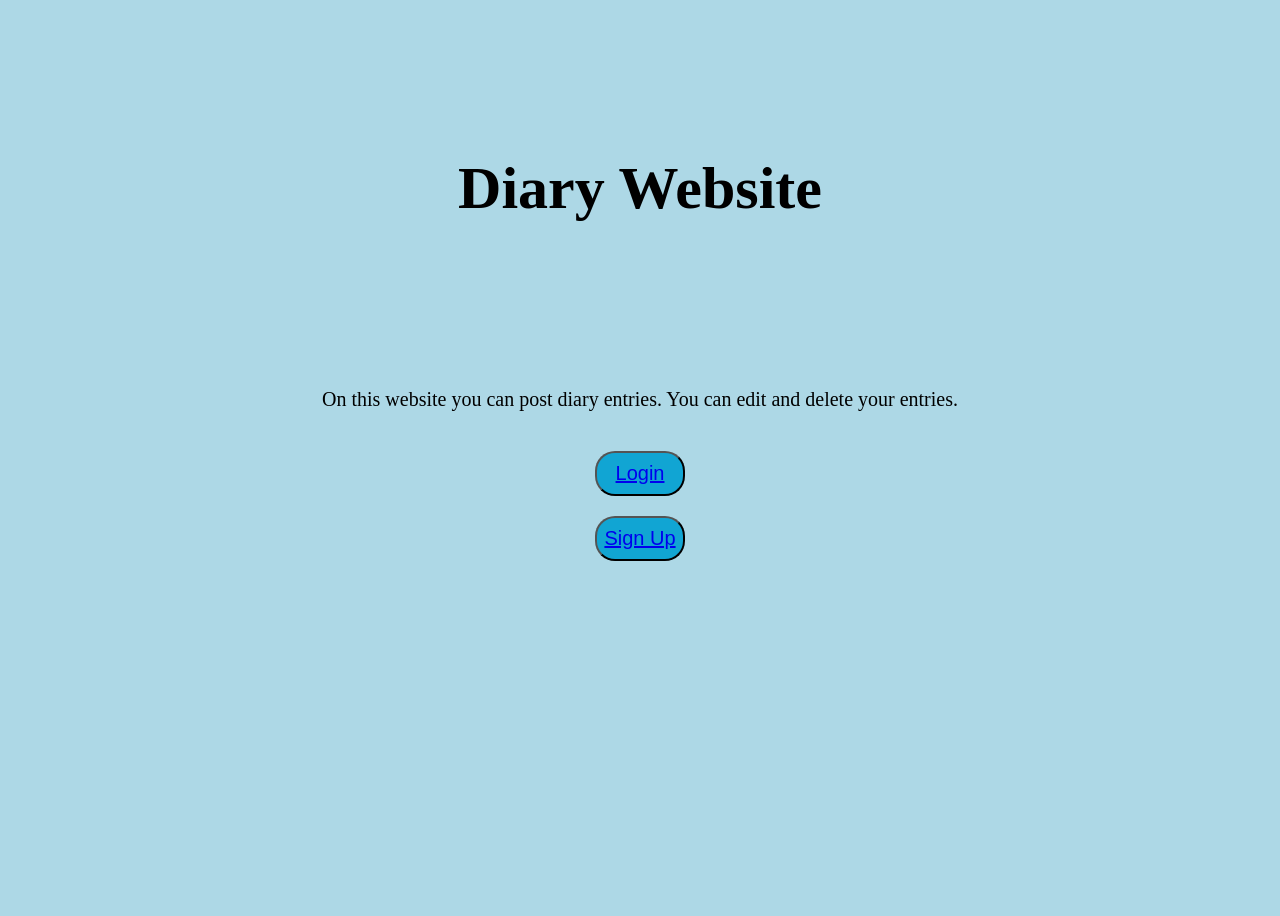
<file: client/index.html>
<!DOCTYPE html>
<html lang="en">
<head>
    <meta charset="UTF-8">
    <meta name="viewport" content="width=device-width, initial-scale=1.0">
    <link rel="stylesheet" href="./assets/css/frontpage.css">
    <title>Diary Front Page</title>
</head>
<body>
    <header>
        <h1>Diary Website</h1>
    </header>


    <main>

        <p>On this website you can post diary entries. You can edit and delete your entries.</p>

        
        <button id="login"><a href="./login.html">Login</a></button>
        <button id="register"><a href="./register.html">Sign Up</a></button>
        
    </main>

</body>
</html>
</file>
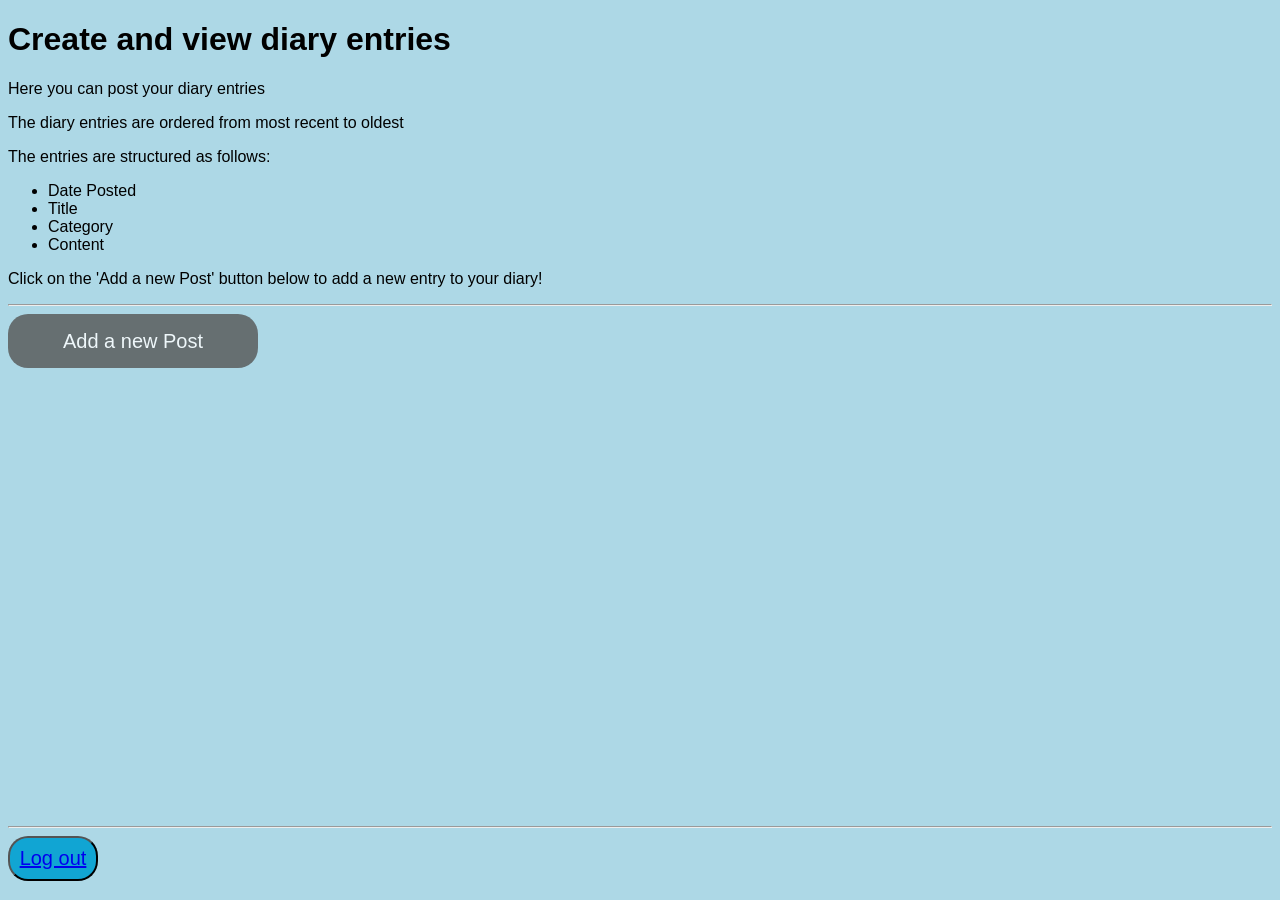
<file: client/diary.html>
<!DOCTYPE html>
<html lang="en">

<head>
    <meta charset="UTF-8">
    <meta http-equiv="X-UA-Compatible" content="IE=edge">
    <meta name="viewport" content="width=device-width, initial-scale=1.0">
    <script defer src="./assets/js/diary.js"></script>
    <script defer src="./assets/js/logout.js"></script>
    <link rel="stylesheet" href="./assets/css/diary.css">
    <title>Make a diary entry</title>
</head>

<body>
    
    <header>
        <h1>Create and view diary entries</h1>
    </header>
    <p>Here you can post your diary entries</p>
    <p>The diary entries are ordered from most recent to oldest</p>
    <p>The entries are structured as follows:
    <ul>
        <li>Date Posted</li>
        <li>Title</li>
        <li>Category</li>
        <li>Content</li>
    </ul>
    </p>
    <p>Click on the 'Add a new Post' button below to add a new entry to your diary!</p>
    <hr />
    <main>
        <div class="addPost">
            <button class="newPostBtn" onclick="openForm()">Add a new Post</button>
        </div>

        <div class="form-popup" id="post-form">
            <form class="form-container">
                <h2>Post a diary entry</h2>
                <fieldset id="titleField">
                    <label for="title">Title:</label>
                    <input type="text" id="title" name="title" required>
                </fieldset>

                <fieldset id="categoryField">
                    <label for="category">Category:</label>
                    <input type="text" id="category" name="category" required>
                </fieldset>

                <fieldset>
                    <label for="title">Content:</label>
                    <textarea id="content" name="content" required></textarea>
                </fieldset>
                <input type="submit"  class="btn postBtn" value="Post" id="post">
                <button type="button" class="btn cancel" onclick="closeForm()">Cancel</button>
            </form>
        </div>

        <div class="form-popup" id="edit-form">
            <form class="form-container">
                <h2>Edit a diary entry</h2>

                <fieldset>
                    <label for="title">Content:</label>
                    <textarea id="editContent" name="content" required></textarea>
                </fieldset>
                <input type="submit"  class="btn acceptBtn" value="Accept" id="accept">
                <button type="button" class="btn cancel" onclick="closeEditForm()">Cancel</button>
            </form>
        </div>

        <div class="container" id="posts" style="overflow-y:scroll;">

        </div>
        <hr />

    </main>

    <nav>
        <button id="log-out"><a href="./index.html">Log out</a></button>
    </nav>
</body>

</html>
</file>
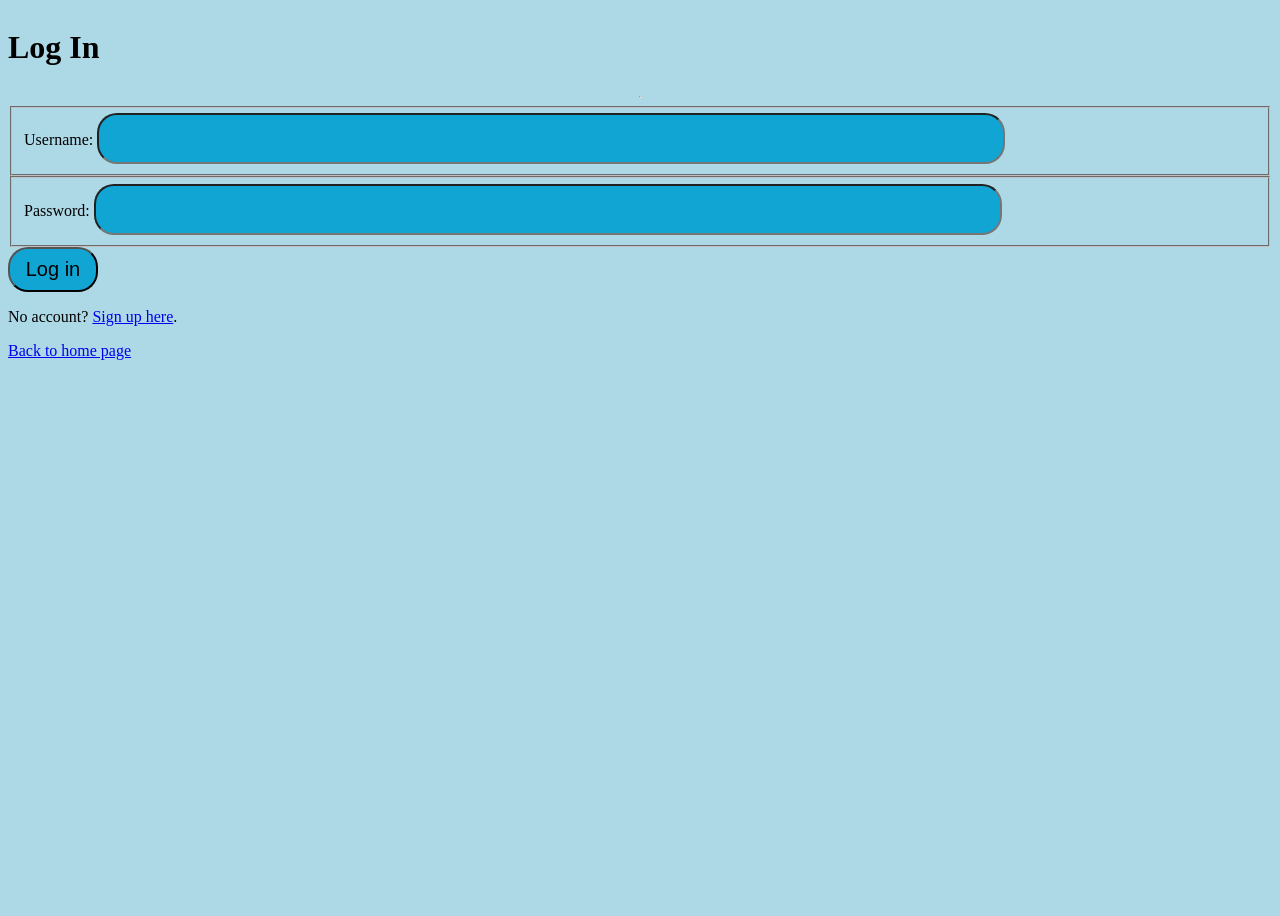
<file: client/login.html>
<!DOCTYPE html>
<html lang="en">
<head>
    <meta charset="UTF-8">
    <meta http-equiv="X-UA-Compatible" content="IE=edge">
    <meta name="viewport" content="width=device-width, initial-scale=1.0">
    <link rel="stylesheet" href="./assets/css/login.css">
    <script defer src="./assets/js/login.js"></script>
    <title>Log In</title>
</head>
<body>
    <header>
        <h1>Log In</h1>
    </header>
    <hr />
    <main>
        <form id="login-form">
            <fieldset>
                <label for="username">Username:</label>
                <input type="text" id="username" name="username" class="detail">
            </fieldset>
            <fieldset>
                <label for="password">Password:</label>
                <input type="password" id="password" name="password" class="detail">
            </fieldset>
            <input type="submit" value="Log in" id="log-in">
        </form>
        <p>No account? <a href="./register.html">Sign up here</a>.</p>
        <p><a href="./index.html">Back to home page</a></p>
    </main>
</body>
</html>
</file>
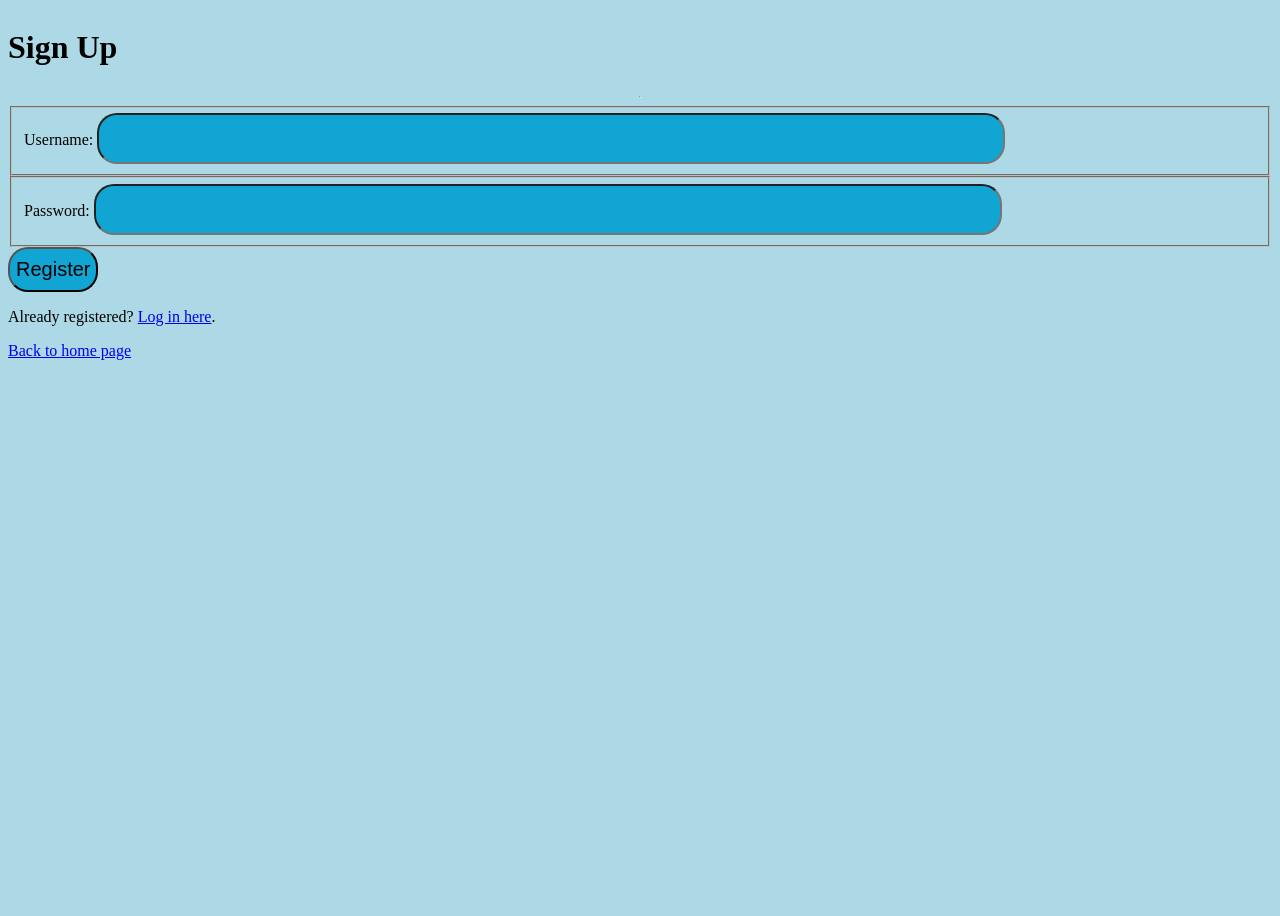
<file: client/register.html>
<!DOCTYPE html>
<html lang="en">
<head>
    <meta charset="UTF-8">
    <meta http-equiv="X-UA-Compatible" content="IE=edge">
    <meta name="viewport" content="width=device-width, initial-scale=1.0">
    <link rel="stylesheet" href="./assets/css/login.css">
    <script defer src="./assets/js/register.js"></script>
    <title>Sign Up</title>
</head>
<body>
    <header>
        <h1>Sign Up</h1>
    </header>
    <hr />
    <main>
        <form id="register-form">
            <fieldset>
                <label for="username">Username:</label>
                <input type="text" id="username" name="username" class="detail">
            </fieldset>
            <fieldset>
                <label for="password">Password:</label>
                <input type="password" id="password" name="password" class="detail">
            </fieldset>
            <input type="submit" value="Register" id="register">
        </form>
        <p>Already registered? <a href="./login.html">Log in here</a>.</p>
        <p><a href="index.html">Back to home page</a></p>
    </main>
</body>
</html>
</file>
<file: client/assets/css/frontpage.css>
body {
    background-color: lightblue;
    display: flex;
    height: 100vh;
    flex-direction: column;
}

header {
    display: flex;
    height: 40vh;
    justify-content: center;
    align-items:center;
    font-size: 30px;
}



.container {
    position: sticky;
}
main {
    display: flex;
    height: 40vh;
    flex-direction: column;
    row-gap: 20px;
    align-items:center;
    font-size: 20px;
}

button {
    background-color: #11A5D3;
    width: 10vh;
    height: 5vh;
    border-radius: 20px;
    font-size: 20px;
}

  button:hover {
    background-color: lightgreen;
  }
</file>
<file: client/assets/css/diary.css>
body {
    background-color: lightblue;
}

.container {
    display: flex;
    height: 50vh;
    flex-wrap: wrap;
    align-content: flex-start;
    row-gap: 15px;
    padding: 45px;
}

.removeBtn, #log-out {
    background-color: #11A5D3;
    width: 10vh;
    height: 5vh;
    border-radius: 20px;
    font-size: 20px;
}
.newPostBtn {
    background-color: #11A5D3;
    width: 20vh;
    height: 6vh;
    border-radius: 20px;
    font-size: 20px;
}
.post {
    width: 90vw;
    padding: 15px;
    border-radius: 20px;
    border-style: groove;
}

textarea {
    width: 300px; 
    height: 150px; 
  }

  body {font-family: Arial, Helvetica, sans-serif;}
* {box-sizing: border-box;}


.newPostBtn {
  background-color: #555;
  color: white;
  padding: 16px 20px;
  border: none;
  cursor: pointer;
  opacity: 0.8;
  width: 250px;
}


.form-popup {
  display: none;
  position: fixed;
  top: 20vh;
  right: 35vw;
  border: 3px solid #f1f1f1;
}

.form-container {
  width: 500px;
  padding: 20px;
  background-color: white;
}


.form-container input[type=text], textarea {
  width: 100%;
  padding: 15px;
  margin: 5px 0 22px 0;
  border: none;
  background: #f1f1f1;
}


.form-container input[type=text]:focus, textarea:focus {
  background-color: #ddd;
  outline: none;
}

.form-container .btn {
  background-color: rgb(49, 44, 44);
  color: white;
  padding: 16px 20px;
  border: none;
  cursor: pointer;
  width: 90%;
  margin-left:5%;
  margin-top:20px;
  opacity: 0.8;
}

.form-container .cancel {
  background-color: rgb(49, 44, 44);
}

.form-container .btn:hover, .newPostBtn:hover {
  opacity: 1;
}
</file>
<file: client/assets/css/login.css>
body {
    background-color: lightblue;
    display: flex;
    height: 100vh;
    flex-direction: column;
}

.detail {
    background-color: #11A5D3;
    width: 100vh;
    height: 5vh;
    border-radius: 20px;
    font-size: 20px;
}


#log-in, #register {
    background-color: #11A5D3;
    width: 10vh;
    height: 5vh;
    border-radius: 20px;
    font-size: 20px;
}
</file>
